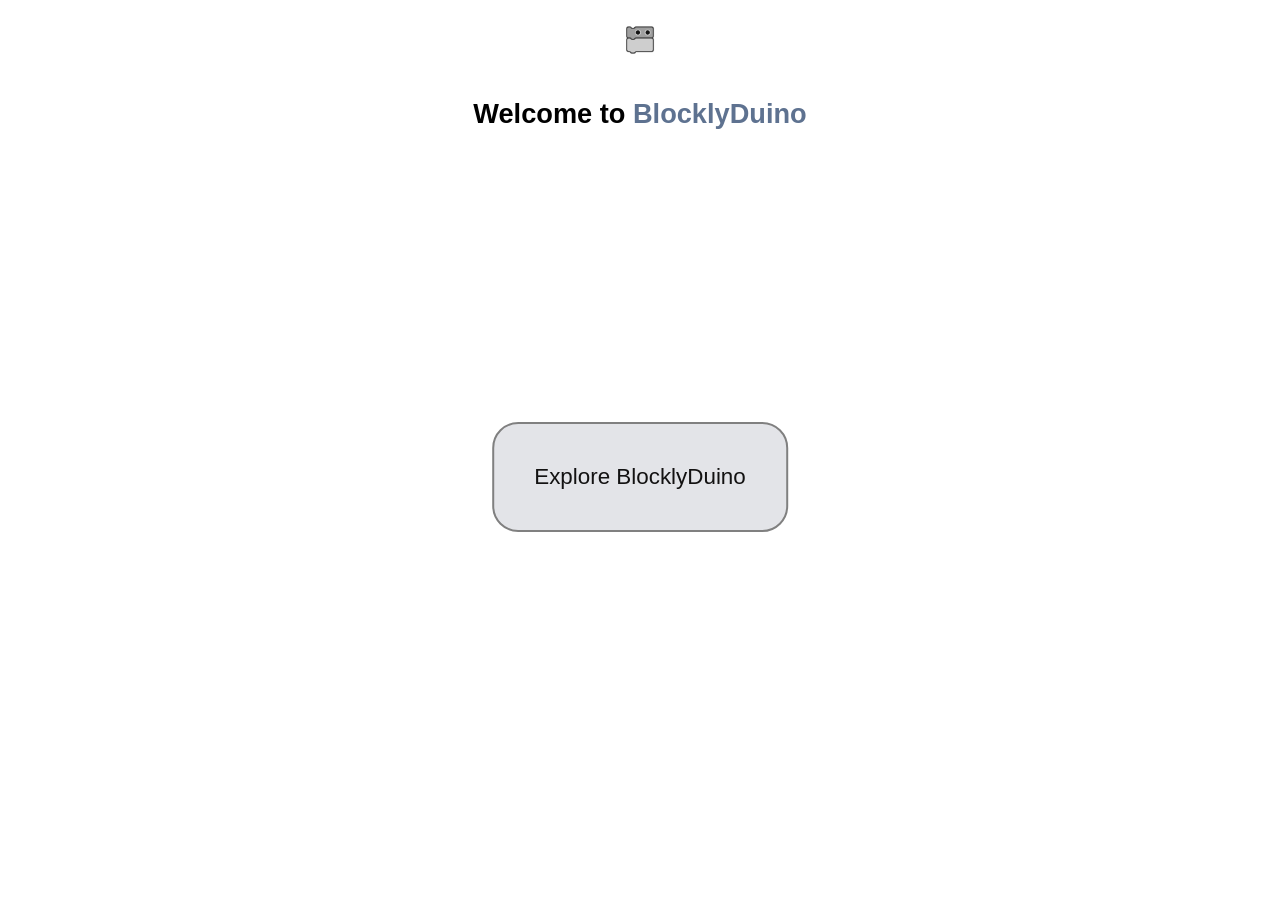
<file: blockly/apps/blocklyduino/home.html>
<!DOCTYPE html>
<html lang="en">
<head>
  <meta charset="UTF-8">
  <meta name="viewport" content="width=device-width, initial-scale=1.0">
  <title>Welcome to BlocklyDuino</title>
  <style>
    body {
      margin: 0;
      font-family: Arial, sans-serif;
      display: flex;
      flex-direction: column;
      align-items: center;
      height: 100vh;
      background-color: #ffffff;
    }

    img {
      width: 40px; /* Adjust size of the logo */
      height: auto;
      margin-top: 20px; /* Space from the top */
      margin-bottom: 20px; /* Space between logo and title */
    }

    h1 {
      font-size: 1.7em;
      color: #000;
      margin-bottom: 40px;
      text-align: center;
    }

    h1 a {
      text-decoration: none;
      color: #000000;
      font-weight: bold;
    }

    h1 a:hover {
      text-decoration: underline;
      color: #131f30;
    }

    .button-container {
      position: absolute;
      top: 53%; /* Adjusts the vertical position of the button */
      left: 50%; /* Centers the button horizontally */
      transform: translate(-50%, -50%); /* Fixes the button centering */
    }

    .explore-btn {
      font-size: 1.4em; /* Adjust font size */
      color: rgb(19, 18, 18); /* Text color */
      background-color: #e3e4e8; /* Background color */
      padding: 40px 40px; /* Padding for the button */
      border: 2px solid gray; /* Stroke (border) with gray color */
      border-radius: 26px; /* Rounded corners */
      cursor: pointer;
      text-decoration: none; /* Remove underline if it’s a hyperlink */
    }

    .explore-btn:hover {
      background-color: #bbbcbd; /* Darker background on hover */
      border-color: darkgray; /* Change border color on hover */
    }
  </style>
</head>
<body>
  <!-- Logo -->
  <img src="logo.png.jpg" alt="BlocklyDuino Logo" class="logo">
  
  <!-- Welcome Title -->
  <h1>
    <a href="https://github.com/zahrashahrooeii/BlocklyDuino-new_frontend-" target="_blank">
      Welcome to <span style="color: #5e7290;">BlocklyDuino</span>
    </a>
  </h1>
  
  <!-- Button Container -->
  <div class="button-container">
    <button class="explore-btn" onclick="location.href='index.html';">
      Explore BlocklyDuino
    </button>
  </div>
</body>
</html>
</file>
